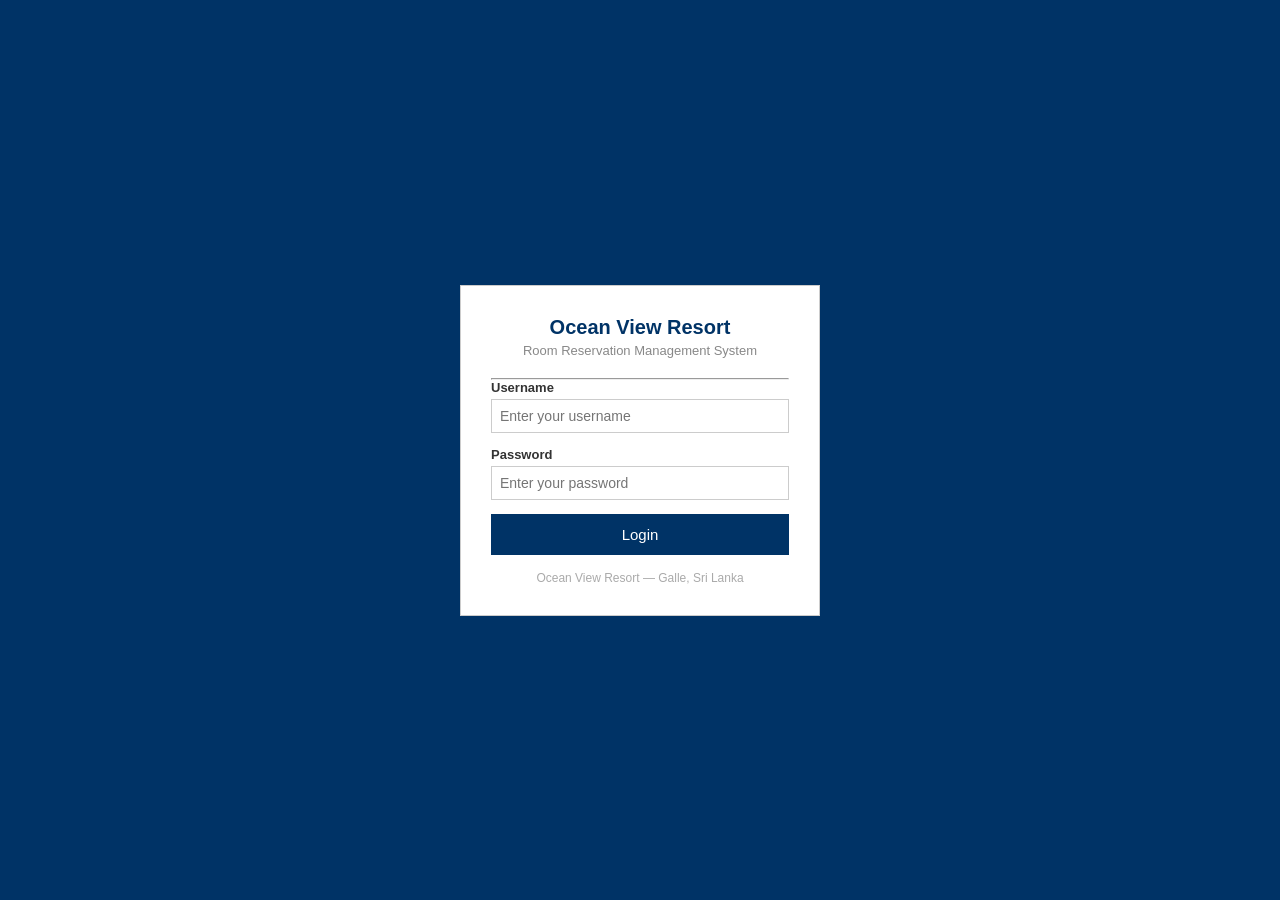
<file: frontend/index.html>
<!DOCTYPE html>
<html lang="en">
<head>
    <meta charset="UTF-8">
    <meta name="viewport" content="width=device-width, initial-scale=1.0">
    <title>Dashboard - Ocean View Resort</title>
    <link rel="stylesheet" href="css/style.css">
</head>
<body>

    <nav class="navbar">
        <a href="index.html" class="brand">Ocean View Resort</a>
        <div class="nav-right">
            <span>Welcome, <strong id="nav-username"></strong></span>
            <button class="btn-logout" onclick="logout()">Logout</button>
        </div>
    </nav>

    <div class="container">

        <div class="card">
            <h2>Dashboard</h2>
            <p style="color:#666; margin-bottom:24px;">
                Welcome to the Ocean View Resort Reservation Management System.
                Use the menu below to manage hotel reservations.
            </p>

            <div>

                <a href="reservations.html" class="menu-card">
                    <span class="icon">&#128203;</span>
                    <h3>All Reservations</h3>
                    <p>View, search, and manage all guest bookings</p>
                </a>

                <a href="add-reservation.html" class="menu-card">
                    <span class="icon">&#43;&#9744;</span>
                    <h3>New Reservation</h3>
                    <p>Add a new guest reservation to the system</p>
                </a>

                <a href="bill.html" class="menu-card">
                    <span class="icon">&#128196;</span>
                    <h3>Calculate Bill</h3>
                    <p>Generate and print a bill for any reservation</p>
                </a>

                <a href="guests.html" class="menu-card">
                    <span class="icon">&#128101;</span>
                    <h3>Guests</h3>
                    <p>Register and manage hotel guests</p>
                </a>

                <a href="reports.html" class="menu-card">
                    <span class="icon">&#128202;</span>
                    <h3>Reports</h3>
                    <p>Daily summary, revenue, and guest activity</p>
                </a>

                <a href="help.html" class="menu-card">
                    <span class="icon">&#8505;</span>
                    <h3>Help</h3>
                    <p>System usage guide and instructions for staff</p>
                </a>

            </div>
        </div>

    </div>

    <script src="js/api.js"></script>
    <script>
        checkAuth();
        setNavbarUser();
    </script>

</body>
</html>
</file>
<file: frontend/css/style.css>
* {
    margin: 0;
    padding: 0;
    box-sizing: border-box;
}

body {
    font-family: Arial, sans-serif;
    background-color: #f0f2f5;
    color: #333;
    font-size: 14px;
}

.navbar {
    background-color: #003366;
    color: #fff;
    padding: 10px 20px;
    overflow: hidden;
}

.navbar .brand {
    font-size: 18px;
    font-weight: bold;
    color: #fff;
    text-decoration: none;
    float: left;
}

.navbar .nav-right {
    float: right;
}

.navbar .nav-right span {
    color: #ccc;
    font-size: 13px;
    margin-right: 10px;
}

.navbar .btn-logout {
    background-color: #cc0000;
    border: none;
    color: #fff;
    padding: 5px 12px;
    cursor: pointer;
    font-size: 13px;
}

.container {
    max-width: 1100px;
    margin: 20px auto;
    padding: 0 20px;
}

.card {
    background: #fff;
    border: 1px solid #ccc;
    padding: 20px;
    margin-bottom: 20px;
}

.card h2 {
    color: #003366;
    font-size: 18px;
    margin-bottom: 16px;
}

.btn {
    display: inline-block;
    padding: 7px 16px;
    border: none;
    cursor: pointer;
    font-size: 13px;
    text-decoration: none;
    text-align: center;
}

.btn-primary   { background-color: #003366; color: #fff; }
.btn-secondary { background-color: #666666; color: #fff; }
.btn-danger    { background-color: #cc0000; color: #fff; }
.btn-success   { background-color: #006600; color: #fff; }
.btn-gold      { background-color: #cc8800; color: #fff; }

.btn-sm {
    padding: 4px 10px;
    font-size: 12px;
}

.form-group {
    margin-bottom: 14px;
}

.form-group label {
    display: block;
    margin-bottom: 4px;
    font-weight: bold;
    font-size: 13px;
}

.form-group input,
.form-group select,
.form-group textarea {
    width: 100%;
    padding: 8px;
    border: 1px solid #ccc;
    font-size: 14px;
}

.form-row {
    display: flex;
    gap: 16px;
}

.form-row .form-group {
    flex: 1;
}

.error-msg {
    color: red;
    font-size: 12px;
    margin-top: 3px;
    display: none;
}

.alert {
    padding: 10px 14px;
    margin-bottom: 14px;
    font-size: 13px;
    display: none;
    border: 1px solid;
}

.alert-success {
    background-color: #d4edda;
    color: #155724;
    border-color: #c3e6cb;
}

.alert-danger {
    background-color: #f8d7da;
    color: #721c24;
    border-color: #f5c6cb;
}

.alert-info {
    background-color: #d1ecf1;
    color: #0c5460;
    border-color: #bee5eb;
}

table {
    width: 100%;
    border-collapse: collapse;
}

table th {
    background-color: #003366;
    color: #fff;
    padding: 10px 12px;
    text-align: left;
    font-size: 13px;
}

table td {
    padding: 9px 12px;
    border-bottom: 1px solid #ddd;
    font-size: 13px;
}

.badge-confirmed   { color: green; font-weight: bold; }
.badge-cancelled   { color: red; font-weight: bold; }
.badge-checked-out { color: navy; font-weight: bold; }

.search-bar {
    margin-bottom: 16px;
}

.search-bar input {
    width: 100%;
    padding: 8px;
    border: 1px solid #ccc;
    font-size: 14px;
}

.menu-card {
    background: #fff;
    border: 1px solid #ccc;
    padding: 20px;
    text-align: center;
    text-decoration: none;
    color: #333;
    display: inline-block;
    width: 200px;
    margin: 5px;
    vertical-align: top;
}

.menu-card .icon {
    font-size: 36px;
    display: block;
    margin-bottom: 10px;
}

.menu-card h3 {
    color: #003366;
    font-size: 15px;
    margin-bottom: 6px;
}

.menu-card p {
    color: #888;
    font-size: 12px;
}

.login-page {
    min-height: 100vh;
    background-color: #003366;
    display: flex;
    align-items: center;
    justify-content: center;
}

.login-box {
    background: #fff;
    padding: 30px;
    width: 360px;
    border: 1px solid #ccc;
}

.login-box .logo {
    text-align: center;
    margin-bottom: 20px;
}

.login-box .logo h1 {
    color: #003366;
    font-size: 20px;
    margin-bottom: 4px;
}

.login-box .logo p {
    color: #888;
    font-size: 13px;
}

.bill-header {
    text-align: center;
    padding: 16px 0;
    border-bottom: 2px solid #003366;
    margin-bottom: 16px;
}

.bill-header h2 {
    color: #003366;
}

.bill-table td:first-child {
    font-weight: bold;
    width: 200px;
}

.bill-total {
    font-size: 18px;
    font-weight: bold;
    color: #003366;
    text-align: right;
    padding: 12px 0;
    border-top: 2px solid #003366;
    margin-top: 10px;
}

.page-header {
    display: flex;
    justify-content: space-between;
    align-items: center;
    margin-bottom: 16px;
}

.page-header h2 {
    color: #003366;
    font-size: 18px;
}

.action-bar {
    margin-top: 16px;
    padding-top: 16px;
    border-top: 1px solid #ddd;
}

.action-bar .btn {
    margin-right: 8px;
}

.mt-10 { margin-top: 10px; }
.mt-20 { margin-top: 20px; }
.mb-10 { margin-bottom: 10px; }
.text-right { text-align: right; }
.text-center { text-align: center; }

@media print {
    .navbar, .btn, .search-bar, .no-print {
        display: none !important;
    }
    body {
        background: #fff;
    }
}
</file>
